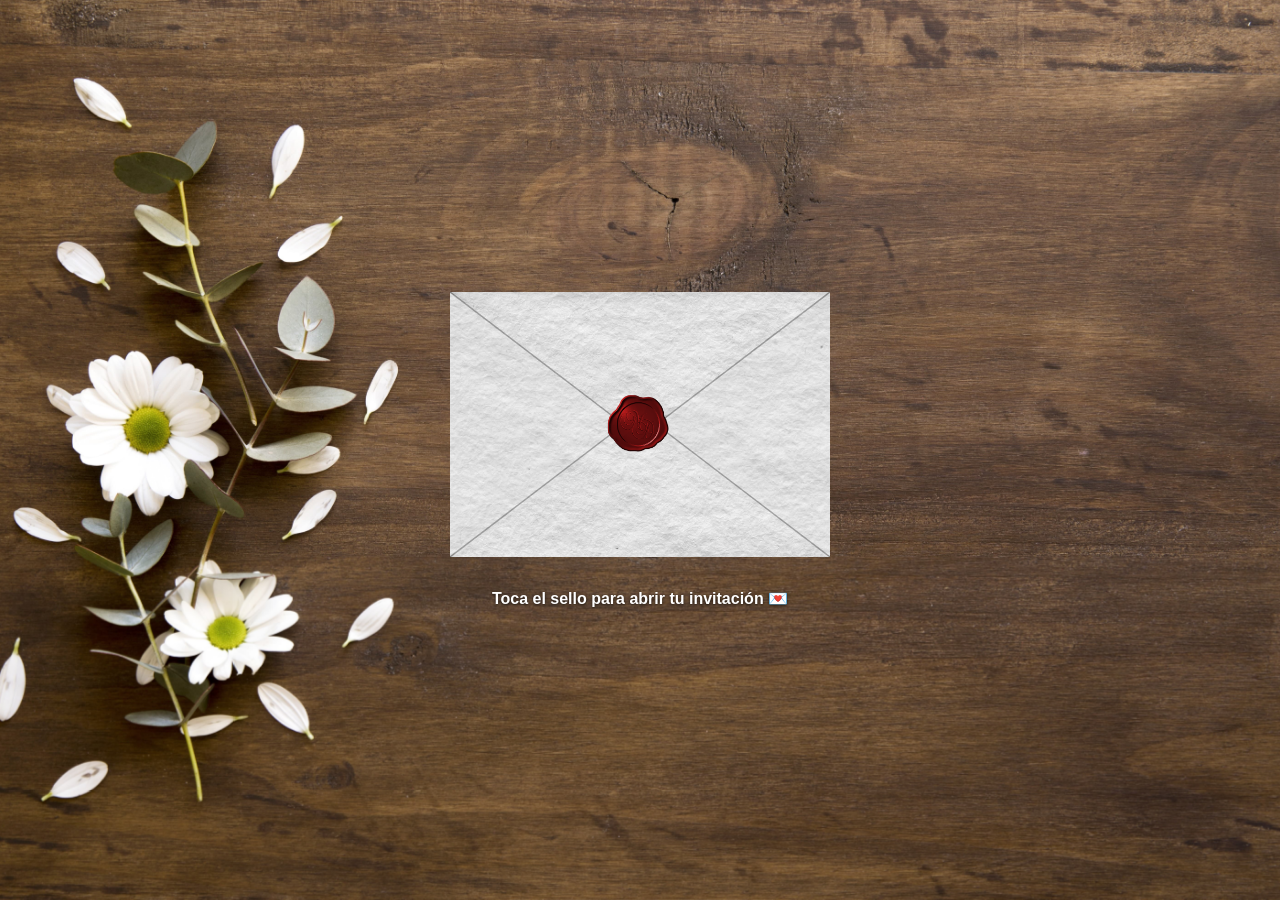
<file: index.html>
<!DOCTYPE html>
<html lang="es">
<head>
  <meta charset="UTF-8" />
  <meta name="viewport" content="width=device-width, initial-scale=1.0, viewport-fit=cover" />
  <title>Boda de Andrés & María del Carmen</title>
  <!-- Añadir Font Awesome -->
  <link rel="stylesheet" href="https://cdnjs.cloudflare.com/ajax/libs/font-awesome/6.4.0/css/all.min.css">
  <!-- Añadir Google Fonts - Dancing Script -->
  <link href="https://fonts.googleapis.com/css2?family=Dancing+Script:wght@400;500;600;700&display=swap" rel="stylesheet">
  <!-- Enlazar archivo CSS -->
  <link rel="stylesheet" href="styles.css">
  <link rel="stylesheet" href="media.css">

  <!-- Optimizaciones para mejorar carga -->
  <link rel="preconnect" href="https://fonts.googleapis.com">
  <link rel="preconnect" href="https://cdnjs.cloudflare.com">
  <link rel="preconnect" href="https://maps.google.com">

  <!-- Precargar recursos críticos -->
  <link rel="preload" as="image" href="media/btn1.png" type="image/png">
  <link rel="preload" as="image" href="media/btn2.png" type="image/png">
  <link rel="preload" as="image" href="media/btn3.png" type="image/png">
  <link rel="preload" as="image" href="media/btn4.png" type="image/png">

  <link rel="preload" as="image" href="media/title.png" type="image/png">

  <!-- Polifill opcional para navegadores antiguos -->
  <script>
    if (!window.Promise || !window.fetch) {
      document.write('<script src="https://cdnjs.cloudflare.com/ajax/libs/es6-promise/4.2.8/es6-promise.auto.min.js"><\/script>');
      document.write('<script src="https://cdnjs.cloudflare.com/ajax/libs/fetch/3.0.0/fetch.min.js"><\/script>');
    }
  </script>

  <!-- Fallback sin JavaScript -->
  <noscript>
    <style>
      .loading-screen { display: none !important; }
      .envelope-screen { display: block !important; opacity: 1 !important; }
      .no-js-message { 
        display: block; 
        padding: 20px; 
        text-align: center; 
        color: #fff; 
        background: rgba(0,0,0,0.8);
      }
    </style>
  </noscript>
</head>
<body>

  <!-- Pantalla de carga -->
  <div class="loading-screen" id="loadingScreen">
    <div class="spinner"></div>
    <div class="loading-text">Cargando invitación...</div>
  </div>

  <!-- 💌 SOBRE ANIMADO -->
  <div class="envelope-screen" id="envelopeScreen">
    <div class="envelope" id="envelope">
      <div class="envelope-inner"></div>
  
      <img src="media/invitacion.jpg" alt="Invitación" class="invitation-image" id="invitationImage">

      <div class="flap flap-bottom"></div>
      <div class="flap flap-left"></div>
      <div class="flap flap-right"></div>
      
      <!-- Solapa superior con dos caras -->
      <div class="flap-top">
        <div class="flap-top-face flap-top-front"></div>
        <div class="flap-top-face flap-top-back"></div>
      </div>
      
      <!-- Bordes en ORDEN CORRECTO -->
      <div class="border border-left"></div>
      <div class="border border-right"></div>
      <div class="border border-bottom"></div>
      <div class="border border-top"></div>
      
      <!-- MÁSCARA DENTRO del sobre para posicionamiento relativo -->
      <div class="envelope-mask"></div>
      
      <div class="seal" id="seal"></div>
    </div>
    
    <div class="open-text">Toca el sello para abrir tu invitación 💌</div>
  </div>

  <!-- 💍 CONTENIDO PRINCIPAL -->
  <div class="main-content" id="mainContent">
    <!-- Botón de mute/desmute -->
    <button class="mute-button" id="muteButton">
      <i class="fas fa-volume-up"></i>
    </button>
    
    <!-- Botón de ojo para mostrar/ocultar elementos -->
    <button class="eye-button" id="eyeButton">
      <i class="fas fa-eye"></i>
    </button>

    <header>
      <div class="video-background" id="videoBackground">
        <video id="videoFondo" autoplay muted loop playsinline>
          <source src="media/video.mp4" type="video/mp4" />
        </video>
        <div class="overlay" id="overlay"></div>
      </div>

      <div class="header-content" id="headerContent">
        <!-- Título principal -->
        <img src="media/title.png" alt="Boda de Andrés & María del Carmen" class="title-image" id="titleImage">
        
        <div class="date-subtitle-container" id="dateSubtitleContainer">
          <div class="wedding-date" id="weddingDate">5 de diciembre de 2026</div>
          <div class="wedding-subtitle" id="weddingSubtitle">¡Nos casamos!</div>
        </div>
        
        <!-- BOTONES -->
        <div class="buttons-container" id="buttonsContainer">
          <div class="buttons-grid">
            <button class="menu-button main-menu-button" id="dondeBtn">
              <img src="media/btn1.png" alt="Dónde" class="button-icon">
            </button>
            <button class="menu-button main-menu-button" id="itinerarioBtn">
              <img src="media/btn2.png" alt="Horario" class="button-icon">
            </button>
            <button class="menu-button main-menu-button" id="asistenciaBtn">
              <img src="media/btn3.png" alt="Asistencia" class="button-icon">
            </button>
            <button class="menu-button main-menu-button" id="infoBtn">
              <img src="media/btn4.png" alt="+ Info" class="button-icon">
            </button>
          </div>
        </div>
      </div>
    </header>

    <!-- MENÚS SUPERPUESTOS -->
    <!-- Menú Dónde -->
    <div class="menu-overlay" id="dondeMenu">
      <div class="menu-content">
        <button class="close-button" id="closeDonde">×</button>
        
        <!-- Ceremonia -->
        <div class="location-section">
          <div class="location-title">Ceremonia</div>
          <div class="location-name">PARROQUIA NUESTRA SEÑORA DEL ROSARIO</div>
          <div class="location-address">
            C. Fernando Giner, 1<br>
            30140 Santomera
          </div>
          <button class="maps-button" onclick="window.open('https://maps.app.goo.gl/NNgbzR7hWidYrpnw9', '_blank')">
            <i class="fas fa-map-marker-alt"></i>
            Ver en Maps
          </button>
          <img src="media/iglesia.jpg" alt="Parroquia Nuestra Señora del Rosario" class="location-image">
        </div>

        <!-- Banquete -->
        <div class="location-section">
          <div class="location-title">Banquete</div>
          <div class="location-name">EL CASÓN DE LA VEGA</div>
          <div class="location-address">
            RM-414, km. 2, 8<br>
            30140 Santomera
          </div>
          <button class="maps-button" onclick="window.open('https://maps.google.com/?q=El+Cason+de+la+Vega+Santomera', '_blank')">
            <i class="fas fa-map-marker-alt"></i>
            Ver en Maps
          </button>
          <img src="media/cason.jpg" alt="El Casón de la Vega" class="location-image">
        </div>
      </div>
    </div>

    <!-- Menú Itinerario -->
    <div class="menu-overlay" id="itinerarioMenu">
      <div class="menu-content">
        <button class="close-button" id="closeItinerario">×</button>
        <div class="location-title">Horario</div>
        
        <div class="timeline">
          <div class="timeline-item">
            <div class="timeline-icon">
              <img src="media/wring.png" alt="Ceremonia">
            </div>
            <div class="timeline-content">
              <div class="timeline-time">12.30h</div>
              <div class="timeline-event">Ceremonia</div>
            </div>
          </div>
          
          <div class="timeline-item">
            <div class="timeline-icon">
              <img src="media/wcocktail.png" alt="Cocktail">
            </div>
            <div class="timeline-content">
              <div class="timeline-time">14.00h</div>
              <div class="timeline-event">Cocktail</div>
            </div>
          </div>
          
          <div class="timeline-item">
            <div class="timeline-icon">
              <img src="media/wdinner.png" alt="Banquete">
            </div>
            <div class="timeline-content">
              <div class="timeline-time">15.00h</div>
              <div class="timeline-event">Banquete</div>
            </div>
          </div>
          
          <div class="timeline-item">
            <div class="timeline-icon">
              <img src="media/wparty.png" alt="Fiesta">
            </div>
            <div class="timeline-content">
              <div class="timeline-time">18.00h</div>
              <div class="timeline-event">Fiesta</div>
            </div>
          </div>
        </div>
      </div>
    </div>

    <!-- Menú Asistencia -->
    <div class="menu-overlay" id="asistenciaMenu">
      <div class="menu-content">
        <button class="close-button" id="closeAsistencia">×</button>
        <div class="location-title">Confirmar asistencia</div>
        <p>Por favor, confirma tu asistencia antes del <strong>5 de noviembre de 2026</strong>.</p>
        
        <!-- Formulario Netlify oculto para el envío -->
        <form name="rsvp" method="POST" data-netlify="true" netlify-honeypot="bot-field" class="hidden-field" id="netlifyForm">
          <input type="hidden" name="form-name" value="rsvp" />
          <p class="hidden-field">
            <label>No rellenes esto: <input name="bot-field" /></label>
          </p>
          <input type="hidden" name="comensales_data" id="comensalesData" />
          <input type="hidden" name="asistencia_opcion" id="asistenciaOpcion" value="si" />
          <input type="hidden" name="nombre_no_asistente" id="nombreNoAsistente" />
        </form>
        
        <!-- Opción de asistencia -->
        <div class="asistencia-option">
          <div class="asistencia-question">¿Asistirás?</div>
          <div class="radio-asistencia-group">
            <label class="radio-option">
              <input type="radio" name="asistencia_radio" value="si" checked>
              <span class="radio-label">Sí</span>
            </label>
            <label class="radio-option">
              <input type="radio" name="asistencia_radio" value="no">
              <span class="radio-label">No</span>
            </label>
          </div>
          <div class="no-asistencia-text" id="noAsistenciaText" style="display: none;">
            Aunque no puedas asistir, nos ayuda mucho a organizarnos si al menos introduces el nombre de la persona que recibió la invitación.
          </div>
        </div>
        
        <div class="asistencia-form">
          <!-- Campo si NO asiste -->
          <div class="form-group" id="nombreNoAsistenteGrupo" style="display: none;">
            <label for="nombreNoAsistenteInput">Tu nombre y apellidos:</label>
            <input type="text" id="nombreNoAsistenteInput" placeholder="Ej: Juan Pérez García">
          </div>

          <!-- PRIMERO: Selector de número de comensales (situado encima) -->
          <div class="form-group" id="acompanantesGrupo">
            <label for="numAcompanantes">¿Cuántas personas asistirán en total (incluyéndote)?</label>
            <div class="acompanantes-input-group">
              <button type="button" class="acompanantes-btn" id="decrementBtn">-</button>
              <input type="number" id="numAcompanantes" min="1" value="1" readonly>
              <button type="button" class="acompanantes-btn" id="incrementBtn">+</button>
            </div>
          </div>

          <!-- SEGUNDO: Lista interactiva y dinámica de comensales -->
          <div class="asistencia-fields" id="asistenciaFields">
            <div id="comensalesFormContainer"></div>
          </div>
        </div>
        
        <button type="button" class="submit-button" id="enviarAsistencia">Confirmar asistencia</button>
        
        <div class="confirmation-message" id="mensajeConfirmacion">
          ¡Gracias! Tu respuesta ha sido enviada correctamente.
        </div>
      </div>
    </div>

    <!-- Menú + Info -->
    <div class="menu-overlay" id="infoMenu">
      <div class="menu-content">
        <button class="close-button" id="closeInfo">×</button>
        <div class="location-title">Información adicional</div>
        
        <div class="info-timeline">
          <div class="info-item">
            <div class="info-icon">
              <img src="media/wdress.png" alt="Vestimenta">
            </div>
            <div class="info-content">
              <div class="info-title">Dresscode</div>
              <div class="info-text">
                Solo necesitamos que os pongáis guapos y vengáis con ganas de disfrutar al máximo.
              </div>
            </div>
          </div>
        </div>
      </div>
    </div>
  </div>

  <!-- Enlazar archivo JavaScript -->
  <script src="script.js"></script>
</body>
</html>
</file>
<file: styles.css>
body {
  font-family: "Poppins", sans-serif;
  margin: 0;
  padding: 0;
  overflow: hidden;
  background: #f5efe5 !important;
}

.envelope-screen {
  position: fixed;
  top: 0; left: 0;
  width: 100%; 
  height: 100vh;
  height: 100dvh;
  display: flex;
  align-items: center;
  justify-content: center;
  flex-direction: column;
  z-index: 10;
  transition: opacity 1s ease;
  overflow: hidden;
  background-position: center !important;
  background-size: cover !important;
  background-repeat: no-repeat !important;
  opacity: 0;
  transition: opacity 0.5s ease;
}

.envelope-screen.loaded {
  opacity: 1;
}

.loading-screen {
  position: fixed;
  top: 0;
  left: 0;
  width: 100%;
  height: 100vh;
  height: 100dvh;
  background: #f5efe5;
  display: flex;
  align-items: center;
  justify-content: center;
  flex-direction: column;
  z-index: 20;
  transition: opacity 0.5s ease;
}

.loading-screen.hidden {
  opacity: 0;
  pointer-events: none;
}

.loading-text {
  color: #6B4423;
  font-size: 1.2rem;
  margin-top: 1rem;
  animation: pulse 2s infinite;
}

.spinner {
  width: 50px;
  height: 50px;
  border: 4px solid rgba(107, 68, 35, 0.3);
  border-top: 4px solid #6B4423;
  border-radius: 50%;
  animation: spin 1s linear infinite;
}

@keyframes spin {
  0% { transform: rotate(0deg); }
  100% { transform: rotate(360deg); }
}

.envelope {
  position: relative;
  width: 520px;
  height: 360px;
  cursor: pointer;
  opacity: 0;
  transition: opacity 0.5s ease 0.3s;
}

.envelope-screen.loaded .envelope {
  opacity: 1;
}

.envelope-mask {
  position: fixed;
  bottom: 0;
  left: 0;
  width: 100%;
  height: 100vh;
  height: 100dvh;
  z-index: 1000 !important;
  pointer-events: none;
  background-position: center !important;
  background-size: cover !important;
  background-repeat: no-repeat !important;
}

.envelope-inner {
  position: absolute;
  width: 100%;
  height: 100%;
  background: url('media/papel-textura-interior.jpg') center/cover no-repeat;
  box-shadow: inset 0 0 20px rgba(0,0,0,0.15);
  z-index: 1;
}

.flap {
  position: absolute;
  background: url('media/papel-textura-exterior.jpg') center/cover no-repeat;
  z-index: 2;
}

.flap-bottom {
  bottom: 0;
  left: 0;
  width: 100%;
  height: 55%;
  clip-path: polygon(0 100%, 50% 0, 100% 100%);
  box-shadow: 0 -6px 12px rgba(0,0,0,0.25);
  z-index: 5;
}

.flap-left {
  top: 0;
  left: 0;
  width: 50%;
  height: 100%;
  clip-path: polygon(0 0, 0 100%, 100% 50%);
  box-shadow: 4px 0 10px rgba(0,0,0,0.15);
  z-index: 5;
}

.flap-right {
  top: 0;
  right: 0;
  width: 50%;
  height: 100%;
  clip-path: polygon(0 50%, 100% 0, 100% 100%);
  box-shadow: -4px 0 10px rgba(0,0,0,0.15);
  z-index: 5;
}

.flap-top {
  position: absolute;
  top: 0;
  left: 0;
  width: 100%;
  height: 55%;
  transform-style: preserve-3d;
  transform-origin: top;
  transition: all 3s cubic-bezier(0.4, 0, 0.2, 1);
  transform: rotateX(0deg);
  z-index: 10;
}

.flap-top-face {
  position: absolute;
  top: 0;
  left: 0;
  width: 100%;
  height: 100%;
  backface-visibility: hidden;
  clip-path: polygon(0 0, 50% 100%, 100% 0);
}

.flap-top-front {
  background: url('media/papel-textura-exterior.jpg') center/cover no-repeat;
  box-shadow: inset 0 -10px 25px rgba(0,0,0,0.25);
}

.flap-top-back {
  background: url('media/papel-textura-interior.jpg') center/cover no-repeat;
  transform: rotateX(180deg) rotate(180deg);
}

.envelope.open .flap-top {
  transform: rotateX(-180deg);
  z-index: 1;
}

.border {
  position: absolute;
  pointer-events: none;
}

.border-bottom {
  bottom: 0;
  left: 0;
  width: 100%;
  height: 55%;
  background: url("data:image/svg+xml,%3Csvg width='520' height='198' xmlns='http://www.w3.org/2000/svg'%3E%3Cpath d='M0,198 L260,0 L520,198' fill='none' stroke='rgba(0,0,0,0.3)' stroke-width='2'/%3E%3C/svg%3E") center/contain no-repeat;
  z-index: 7;
}

.border-top {
  top: 0;
  left: 0;
  width: 100%;
  height: 55%;
  background: url("data:image/svg+xml,%3Csvg width='520' height='198' xmlns='http://www.w3.org/2000/svg'%3E%3Cpath d='M0,0 L260,198 L520,0' fill='none' stroke='rgba(0,0,0,0.3)' stroke-width='2'/%3E%3C/svg%3E") center/contain no-repeat;
  z-index: 15;
  transform-origin: top;
  transition: all 3s cubic-bezier(0.4, 0, 0.2, 1);
  transform: rotateX(0deg);
}

.envelope.open .border-top {
  transform: rotateX(-180deg);
  z-index: 2;
}

.seal {
  position: absolute;
  top: 50%;
  left: 50%;
  transform: translate(-50%, -50%);
  width: 120px;
  height: 120px;
  background: url('media/sello.png') center/contain no-repeat;
  border-radius: 50%;
  cursor: pointer;
  z-index: 20;
  transition: transform 1s ease, opacity 1.2s ease;
}

.seal.broken {
  transform: translate(-50%, -50%) scale(1.4) rotate(25deg);
  opacity: 0;
}

/* Estilo para la imagen de invitación - MEJORADO */
.invitation-image {
  position: absolute;
  top: 100%;
  left: 50%;
  transform: translateX(-50%);
  width: 70%;
  max-width: 350px;
  z-index: 3;
  transition: top 2.5s cubic-bezier(0.2, 0.7, 0.3, 1) 1.5s;
  border-radius: 4px;
  box-shadow: 0 5px 15px rgba(0, 0, 0, 0.2);
  opacity: 0; /* Siempre oculta inicialmente */
  visibility: visible; /* Pero visible para el DOM */
}

/* Solo cuando el sobre se abre, mostrar la invitación */
.envelope.open .invitation-image {
  top: -25%;
  opacity: 1; /* ¡Ahora sí se muestra completamente! */
}

.open-text {
  margin-top: 2rem;
  color: #fff;
  font-weight: 600;
  animation: pulse 2s infinite;
  position: relative;
  z-index: 2000 !important;
  text-shadow: 0 1px 3px rgba(0,0,0,0.7);
  opacity: 0;
  transition: opacity 0.5s ease 0.6s;
}

.envelope-screen.loaded .open-text {
  opacity: 1;
}

@keyframes pulse {
  0%, 100% { opacity: 1; }
  50% { opacity: 0.6; }
}

.main-content {
  opacity: 0;
  pointer-events: none;
  transition: opacity 2s ease;
  height: 100vh;
  height: 100dvh;
  overflow: hidden;
}

.main-content.visible {
  opacity: 1;
  pointer-events: auto;
}

header {
  position: relative;
  height: 100vh;
  height: 100dvh;
  color: #fff;
  display: flex;
  align-items: center;
  justify-content: center;
  text-align: center;
  overflow: hidden;
}

.video-background video {
  position: absolute;
  top: 0;
  left: 0;
  width: 100%;
  height: 100%;
  object-fit: cover;
  filter: blur(1px);
  transition: filter 0.5s ease;
}

.video-background.video-clear video {
  filter: blur(0px);
}

.overlay {
  position: absolute;
  top: 0;
  left: 0;
  width: 100%;
  height: 100%;
  background: rgba(160, 120, 70, 0.3); /* Ocre/color tierra */
  transition: opacity 0.5s ease;
}

.overlay.hidden {
  opacity: 0;
}

/* Botón de mute/desmute CON ICONOS FONT AWESOME */
.mute-button {
  position: fixed;
  top: 20px;
  right: 20px;
  width: 50px;
  height: 50px;
  background: none;
  border: none;
  cursor: pointer;
  z-index: 50;
  display: flex;
  align-items: center;
  justify-content: center;
  font-size: 1.5rem;
  color: rgba(255, 255, 255, 0.9);
  text-shadow: 0 2px 8px rgba(0, 0, 0, 0.7);
  transition: all 0.3s ease;
  opacity: 0;
  pointer-events: none;
  filter: drop-shadow(0 2px 4px rgba(0, 0, 0, 0.5));
}

.mute-button.visible {
  opacity: 1;
  pointer-events: auto;
}

.mute-button:hover {
  color: rgba(255, 255, 255, 1);
  transform: scale(1.1);
  filter: drop-shadow(0 3px 6px rgba(0, 0, 0, 0.7));
}

/* NUEVO: Botón de ojo para mostrar/ocultar elementos CON ICONOS FONT AWESOME */
.eye-button {
  position: fixed;
  top: 20px;
  left: 20px;
  width: 50px;
  height: 50px;
  background: none;
  border: none;
  cursor: pointer;
  z-index: 50;
  display: flex;
  align-items: center;
  justify-content: center;
  font-size: 1.5rem;
  color: rgba(255, 255, 255, 0.9);
  text-shadow: 0 2px 8px rgba(0, 0, 0, 0.7);
  transition: all 0.3s ease;
  opacity: 0;
  pointer-events: none;
  filter: drop-shadow(0 2px 4px rgba(0, 0, 0, 0.5));
}

.eye-button.visible {
  opacity: 1;
  pointer-events: auto;
}

.eye-button:hover {
  color: rgba(255, 255, 255, 1);
  transform: scale(1.1);
  filter: drop-shadow(0 3px 6px rgba(0, 0, 0, 0.7));
}

.header-content {
  position: relative;
  z-index: 2;
  max-width: 700px;
  padding: 2rem;
  height: 100%;
  display: flex;
  flex-direction: column;
  justify-content: flex-start; /* CAMBIADO de 'center' a 'flex-start' */
  align-items: center;
  transition: opacity 0.5s ease;
}

.header-content.hidden {
  opacity: 0;
  pointer-events: none;
}

/* ESTILOS MEJORADOS PARA EL TÍTULO Y FECHA */
.title-image {
  max-width: min(70%, 450px);
  height: auto;
  margin-top: 4vh; /* Reducido para pantallas pequeñas */
  filter: drop-shadow(0 4px 8px rgba(0, 0, 0, 0.3));
  transition: opacity 0.5s ease;
  width: auto;
  object-fit: contain; /* Añadido para mejor manejo de la imagen */
}

/* CONTENEDOR PARA FECHA Y SUBTÍTULO - MEJORADO */
.date-subtitle-container {
  display: flex;
  flex-direction: column;
  align-items: center;
  margin-bottom: 3rem;
  transition: all 0.8s cubic-bezier(0.4, 0, 0.2, 1);
  position: absolute;
  top: 33% !important; /* Ajustado para pantallas pequeñas */
  left: 50%;
  transform: translate(-50%, -50%);
  width: 100%;
}

/* NUEVO: Estado cuando la interfaz está oculta */
.date-subtitle-container.hidden-interface {
  top: 70% !important; /* Ajustado para pantallas pequeñas */
  transform: translate(-50%, -50%);
}

/* FECHA - ESCALADO MEJORADO */
.wedding-date {
  font-family: 'Dancing Script', cursive;
  font-size: clamp(2rem, 4.5vw, 2.8rem); /* Ajustado para pantallas pequeñas */
  font-weight: 600;
  letter-spacing: 0.5px; /* Reducido para pantallas pequeñas */
  margin-bottom: 0.3rem;
  color: #4A2B15;
  text-shadow: 0 2px 6px rgba(107, 68, 35, 0.4);
  animation: fadeInUp 1s ease 0.5s both;
  transition: all 0.8s cubic-bezier(0.4, 0, 0.2, 1);
  line-height: 1.2; /* Añadido para mejor espaciado */
  text-align: center;
  padding: 0 10px; /* Añadido para márgenes internos */
}

/* "¡NOS CASAMOS!" - ESCALADO MEJORADO */
.wedding-subtitle {
  font-family: 'Dancing Script', cursive;
  font-size: clamp(2rem, 5.5vw, 2.8rem); /* Ajustado para pantallas pequeñas */
  font-weight: 500;
  font-style: normal;
  color: #4A2B15;
  text-shadow: 0 2px 4px rgba(0, 0, 0, 0.3);
  animation: fadeInUp 1s ease 0.7s both;
  transition: all 0.8s cubic-bezier(0.4, 0, 0.2, 1);
  line-height: 1.2; /* Añadido para mejor espaciado */
  text-align: center;
  padding: 0 10px; /* Añadido para márgenes internos */
}

@keyframes fadeInUp {
  from {
    opacity: 0;
    transform: translateY(20px);
  }
  to {
    opacity: 1;
    transform: translateY(0);
  }
}

header p {
  color: #f4faff;
  font-size: 1.1rem;
  margin-bottom: 2rem;
}

.buttons-container {
  position: absolute;
  bottom: 80px; /* Restaurado a su valor original */
  left: 50%;
  transform: translateX(-50%);
  width: 100%;
  max-width: 320px;
  opacity: 0;
  transition: opacity 1s ease;
  z-index: 5;
}

.buttons-container.visible {
  opacity: 1;
}

.buttons-container.hidden {
  opacity: 0;
  pointer-events: none;
}

.buttons-grid {
  display: grid;
  grid-template-columns: 1fr 1fr;
  grid-template-rows: 1fr 1fr;
  gap: 15px;
  aspect-ratio: 1 / 1;
}

.menu-button {
  background: rgba(255, 255, 255, 0.85);
  border: none;
  border-radius: 15px;
  padding: 15px 10px;
  font-size: 1rem;
  font-weight: 600;
  color: #6B4423;
  cursor: pointer;
  transition: all 0.3s ease;
  box-shadow: 0 4px 15px rgba(0, 0, 0, 0.2);
  backdrop-filter: blur(10px);
  display: flex;
  align-items: center;
  justify-content: center;
  text-align: center;
  min-height: 80px;
}

.menu-button:hover {
  background: rgba(255, 255, 255, 1);
  transform: translateY(-3px);
  box-shadow: 0 6px 20px rgba(0, 0, 0, 0.25);
}

.menu-overlay {
  position: fixed;
  top: 0;
  left: 0;
  width: 100%;
  height: 100%;
  background: rgba(0, 0, 0, 0.7);
  display: flex;
  align-items: center;
  justify-content: center;
  z-index: 100;
  opacity: 0;
  pointer-events: none;
  transition: opacity 0.4s ease;
}

.menu-overlay.active {
  opacity: 1;
  pointer-events: auto;
}

.menu-content {
  background: white;
  border-radius: 20px;
  padding: 30px;
  max-width: 500px;
  width: 90%;
  max-height: 80vh;
  overflow-y: auto;
  scroll-behavior: smooth;
  position: relative;
  transform: translateY(20px);
  transition: transform 0.4s ease;
  box-shadow: 0 10px 30px rgba(0, 0, 0, 0.3);
}

.menu-overlay.active .menu-content {
  transform: translateY(0);
}

.close-button {
  position: absolute;
  top: 15px;
  right: 15px;
  background: none;
  border: none;
  font-size: 1.5rem;
  cursor: pointer;
  color: #6B4423;
}

.menu-content h2 {
  color: #6B4423;
  margin-top: 0;
  margin-bottom: 20px;
  text-align: center;
}

.menu-content p {
  line-height: 1.6;
  margin-bottom: 15px;
  color: #333;
}

.menu-content iframe {
  width: 100%;
  height: 200px;
  border: none;
  border-radius: 10px;
  margin: 10px 0;
}

/* NUEVOS ESTILOS PARA EL MENÚ DE UBICACIÓN - MEJORADO */
.location-section {
  margin-bottom: 40px;
  text-align: center;
  width: 100%;
  display: flex;
  flex-direction: column;
  align-items: center;
}

.location-title {
  font-size: 3rem;
  font-weight: 700;
  color: #6B4423;
  margin-bottom: 10px;
  font-family: 'Dancing Script', cursive;
}

.location-name {
  font-size: 1.3rem;
  font-weight: 400;
  color: #333;
  margin-bottom: 5px;
  text-transform: uppercase;
}

.location-address {
  font-size: 1rem;
  color: #666;
  margin-bottom: 15px;
  line-height: 1.4;
  max-width: 300px;
}

.maps-button {
  background: #6B4423;
  color: white;
  border: none;
  border-radius: 8px;
  padding: 10px 20px;
  font-size: 1rem;
  font-weight: 600;
  cursor: pointer;
  transition: all 0.3s ease;
  display: inline-flex;
  align-items: center;
  gap: 8px;
  margin-bottom: 15px;
}

.maps-button:hover {
  background: #4A2B15;
  transform: translateY(-2px);
}

.location-image {
  width: 100%;
  max-width: 300px;
  height: auto;
  border-radius: 10px;
  box-shadow: 0 4px 12px rgba(0, 0, 0, 0.15);
}

/* NUEVO: ESTILOS PARA EL ITINERARIO CON LÍNEA CRONOLÓGICA */
.timeline {
  position: relative;
  padding: 20px 0;
  margin: 0 auto;
  max-width: 400px;
}

.timeline::before {
  content: '';
  position: absolute;
  left: 30px;
  top: 0;
  bottom: 0;
  width: 2px;
  background: linear-gradient(to bottom, #6B4423, #f5efe5);
  z-index: 1;
}

.timeline-item {
  position: relative;
  margin-bottom: 30px;
  display: flex;
  align-items: center;
  z-index: 2;
}

.timeline-item:last-child {
  margin-bottom: 0;
}

.timeline-icon {
  width: 60px;
  height: 60px;
  border-radius: 50%;
  background: white;
  display: flex;
  align-items: center;
  justify-content: center;
  box-shadow: 0 4px 12px rgba(0, 0, 0, 0.15);
  z-index: 3;
  margin-right: 20px;
  flex-shrink: 0;
}

.timeline-icon img {
  width: 40px;
  height: 40px;
  object-fit: contain;
}

.timeline-content {
  flex: 1;
  background: white;
  padding: 15px;
  border-radius: 10px;
  box-shadow: 0 4px 12px rgba(0, 0, 0, 0.1);
  border-left: 4px solid #6B4423;
}

.timeline-time {
  font-weight: 700;
  color: #6B4423;
  font-size: 1.1rem;
  margin-bottom: 5px;
}

.timeline-event {
  font-weight: 500;
  color: #333;
  font-size: 1rem;
}

/* NUEVO: ESTILOS PARA EL MENÚ + INFO */
.info-timeline {
  position: relative;
  padding: 20px 0;
  margin: 0 auto;
  max-width: 400px;
}

.info-timeline::before {
  content: '';
  position: absolute;
  left: 30px;
  top: 0;
  bottom: 0;
  width: 2px;
  background: linear-gradient(to bottom, #6B4423, #f5efe5);
  z-index: 1;
}

.info-item {
  position: relative;
  margin-bottom: 30px;
  display: flex;
  align-items: center;
  z-index: 2;
}

.info-item:last-child {
  margin-bottom: 0;
}

.info-icon {
  width: 60px;
  height: 60px;
  border-radius: 50%;
  background: white;
  display: flex;
  align-items: center;
  justify-content: center;
  box-shadow: 0 4px 12px rgba(0, 0, 0, 0.15);
  z-index: 3;
  margin-right: 20px;
  flex-shrink: 0;
}

.info-icon img {
  width: 40px;
  height: 40px;
  object-fit: contain;
}

.info-content {
  flex: 1;
  background: white;
  padding: 15px;
  border-radius: 10px;
  box-shadow: 0 4px 12px rgba(0, 0, 0, 0.1);
  border-left: 4px solid #6B4423;
}

.info-title {
  font-weight: 700;
  color: #6B4423;
  font-size: 1.1rem;
  margin-bottom: 5px;
}

.info-text {
  font-weight: 500;
  color: #333;
  font-size: 1rem;
  line-height: 1.4;
  margin-bottom: 10px;
}

.info-button-container {
  display: flex;
  justify-content: flex-start;
  margin-top: 10px;
}

/* NUEVO: ESTILOS PARA LA OPCIÓN DE ASISTENCIA */
.asistencia-option {
  margin-bottom: 20px;
  padding: 15px;
  background: #f8f9fa;
  border-radius: 10px;
  border: 1px solid #e9ecef;
}

.asistencia-question {
  font-weight: 600;
  color: #6B4423;
  margin-bottom: 10px;
  font-size: 1.1rem;
}

.option-buttons {
  display: flex;
  gap: 10px;
}

.option-button {
  flex: 1;
  padding: 10px 15px;
  border: 2px solid #6B4423;
  border-radius: 8px;
  background: white;
  color: #6B4423;
  font-weight: 600;
  cursor: pointer;
  transition: all 0.3s ease;
}

.option-button.active {
  background: #6B4423;
  color: white;
}

.option-button:hover:not(.active) {
  background: #e3f2fd;
}

.no-asistencia-text {
  margin-top: 10px;
  padding: 10px;
  background: #fff3cd;
  border: 1px solid #ffeaa7;
  border-radius: 5px;
  color: #856404;
  font-size: 0.9rem;
  line-height: 1.4;
  display: none;
}

.asistencia-fields {
  transition: all 0.3s ease;
}

.asistencia-fields.hidden {
  display: none;
}

.asistencia-form {
  margin-bottom: 20px;
}

.form-group {
  margin-bottom: 15px;
}

.form-group label {
  display: block;
  margin-bottom: 5px;
  font-weight: 600;
  color: #6B4423;
}

.form-group input[type="text"] {
  width: 100%;
  padding: 10px;
  border: 1px solid #ddd;
  border-radius: 5px;
  font-family: "Poppins", sans-serif;
  box-sizing: border-box;
}

.checkbox-group {
  display: flex;
  align-items: center;
  margin-bottom: 15px;
}

.checkbox-group input {
  margin-right: 10px;
}

.add-button {
  background: #6B4423;
  color: white;
  border: none;
  border-radius: 5px;
  padding: 10px 15px;
  cursor: pointer;
  font-family: "Poppins", sans-serif;
  font-weight: 600;
  transition: background 0.3s ease;
  width: 100%;
}

.add-button:hover {
  background: #4A2B15;
}

.comensales-list {
  margin-top: 20px;
  max-height: 300px;
  overflow-y: auto;
}

.comensal-item {
  display: flex;
  justify-content: space-between;
  align-items: center;
  padding: 10px;
  border-bottom: 1px solid #eee;
  background: #f9f9f9;
  border-radius: 5px;
  margin-bottom: 8px;
}

.comensal-info {
  flex-grow: 1;
}

.comensal-name {
  font-weight: 600;
  margin-bottom: 3px;
}

.comensal-details {
  font-size: 0.85rem;
  color: #666;
}

.delete-button {
  background: #e74c3c;
  color: white;
  border: none;
  border-radius: 50%;
  width: 30px;
  height: 30px;
  cursor: pointer;
  display: flex;
  align-items: center;
  justify-content: center;
  font-weight: bold;
  margin-left: 10px;
}

.delete-button:hover {
  background: #c0392b;
}

.empty-list {
  text-align: center;
  color: #999;
  font-style: italic;
  padding: 20px;
}

.submit-button {
  background: #27ae60;
  color: white;
  border: none;
  border-radius: 5px;
  padding: 12px 20px;
  cursor: pointer;
  font-family: "Poppins", sans-serif;
  font-weight: 600;
  transition: background 0.3s ease;
  width: 100%;
  margin-top: 20px;
}

.submit-button:hover {
  background: #219653;
}

.submit-button:disabled {
  background: #95a5a6;
  cursor: not-allowed;
}

.confirmation-message {
  background: #d4edda;
  color: #155724;
  padding: 15px;
  border-radius: 5px;
  margin-top: 20px;
  text-align: center;
  display: none;
}

.asistencia-form {
  margin-bottom: 20px;
}

.form-group {
  margin-bottom: 15px;
}

.form-group label {
  display: block;
  margin-bottom: 5px;
  font-weight: 600;
  color: #6B4423;
}

.form-group input[type="text"] {
  width: 100%;
  padding: 10px;
  border: 1px solid #ddd;
  border-radius: 5px;
  font-family: "Poppins", sans-serif;
  box-sizing: border-box;
}

.checkbox-group {
  display: flex;
  align-items: center;
  margin-bottom: 15px;
}

.checkbox-group input {
  margin-right: 10px;
}

.add-button {
  background: #6B4423;
  color: white;
  border: none;
  border-radius: 5px;
  padding: 10px 15px;
  cursor: pointer;
  font-family: "Poppins", sans-serif;
  font-weight: 600;
  transition: background 0.3s ease;
  width: 100%;
}

.add-button:hover {
  background: #4A2B15;
}

.comensales-list {
  margin-top: 20px;
  max-height: 300px;
  overflow-y: auto;
}

.comensal-item {
  display: flex;
  justify-content: space-between;
  align-items: center;
  padding: 10px;
  border-bottom: 1px solid #eee;
  background: #f9f9f9;
  border-radius: 5px;
  margin-bottom: 8px;
}

.comensal-info {
  flex-grow: 1;
}

.comensal-name {
  font-weight: 600;
  margin-bottom: 3px;
}

.comensal-details {
  font-size: 0.85rem;
  color: #666;
}

.delete-button {
  background: #e74c3c;
  color: white;
  border: none;
  border-radius: 50%;
  width: 30px;
  height: 30px;
  cursor: pointer;
  display: flex;
  align-items: center;
  justify-content: center;
  font-weight: bold;
  margin-left: 10px;
}

.delete-button:hover {
  background: #c0392b;
}

.empty-list {
  text-align: center;
  color: #999;
  font-style: italic;
  padding: 20px;
}

.submit-button {
  background: #27ae60;
  color: white;
  border: none;
  border-radius: 5px;
  padding: 12px 20px;
  cursor: pointer;
  font-family: "Poppins", sans-serif;
  font-weight: 600;
  transition: background 0.3s ease;
  width: 100%;
  margin-top: 20px;
}

.submit-button:hover {
  background: #219653;
}

.submit-button:disabled {
  background: #95a5a6;
  cursor: not-allowed;
}

.hidden-field {
  display: none;
}

/* ========== ESTILOS PARA LOS 4 BOTONES PRINCIPALES CON IMAGEN ========== */

/* Mantener los estilos originales para otros botones */
.menu-button {
  background: rgba(255, 255, 255, 0.85);
  border: none;
  border-radius: 15px;
  padding: 15px 10px;
  font-size: 1rem;
  font-weight: 600;
  color: #6B4423;
  cursor: pointer;
  transition: all 0.3s ease;
  box-shadow: 0 4px 15px rgba(0, 0, 0, 0.2);
  backdrop-filter: blur(10px);
  display: flex;
  align-items: center;
  justify-content: center;
  text-align: center;
  min-height: 80px;
}

/* Estilos específicos para los 4 botones principales */
.main-menu-button {
  background: none !important;
  border: none !important;
  padding: 0 !important;
  box-shadow: none !important;
  backdrop-filter: none !important;
  border-radius: 0 !important;
  position: relative;
  overflow: hidden;
  min-height: 80px;
  width: 100%;
  height: 100%;
}

/* Contenedor para la imagen del botón */
.button-icon {
  width: 100%;
  height: 100%;
  object-fit: contain;
  transition: all 0.3s ease;
  filter: drop-shadow(0 4px 8px rgba(0, 0, 0, 0.3));
  display: block;
}

/* Efecto hover para los botones principales */
.main-menu-button:hover {
  background: none !important;
  transform: translateY(-3px) scale(1.05);
}

.main-menu-button:hover .button-icon {
  transform: scale(1.05);
  filter: drop-shadow(0 6px 12px rgba(0, 0, 0, 0.4));
}

/* Asegurar que la cuadrícula mantenga proporción */
.buttons-grid {
  display: grid;
  grid-template-columns: 1fr 1fr;
  grid-template-rows: 1fr 1fr;
  gap: 15px;
  aspect-ratio: 1 / 1;
  width: 100%;
  height: 100%;
}

/* Opcional: agregar efecto de brillo al pasar el mouse */
.main-menu-button::after {
  content: '';
  position: absolute;
  top: 50%;
  left: 50%;
  transform: translate(-50%, -50%);
  width: 90%;
  height: 90%;
  border-radius: 50%;
  background: radial-gradient(circle, rgba(255,255,255,0.3) 0%, rgba(255,255,255,0) 70%);
  opacity: 0;
  transition: opacity 0.3s ease;
  pointer-events: none;
}

.main-menu-button:hover::after {
  opacity: 1;
}

/* Opcional: tooltip para mostrar qué es cada botón */
.main-menu-button {
  position: relative;
}

.main-menu-button::before {
  content: attr(id);
  position: absolute;
  bottom: -25px;
  left: 50%;
  transform: translateX(-50%);
  background: rgba(0, 0, 0, 0.8);
  color: white;
  padding: 4px 8px;
  border-radius: 4px;
  font-size: 0.8rem;
  opacity: 0;
  transition: opacity 0.3s ease;
  white-space: nowrap;
  z-index: 10;
  pointer-events: none;
}

.main-menu-button:hover::before {
  opacity: 1;
}

/* Optimizaciones para dispositivos lentos */
.low-performance * {
  animation-duration: 0.01ms !important;
  animation-iteration-count: 1 !important;
  transition-duration: 0.01ms !important;
}

.low-performance .video-background {
  opacity: 0.8;
}

.low-performance .background-image {
  filter: none;
}

/* Estados de carga */
body.loading {
  cursor: wait;
}

body.loading * {
  pointer-events: none;
}

#loadingScreen {
  transition: opacity 0.3s ease;
}

#loadingScreen.hidden {
  opacity: 0;
  pointer-events: none;
}

.envelope-screen.loaded {
  opacity: 1;
  transition: opacity 0.5s ease;
}

/* Prevenir FOUC (Flash of Unstyled Content) */
[data-loaded="false"] {
  opacity: 0;
  visibility: hidden;
}

[data-loaded="true"] {
  opacity: 1;
  visibility: visible;
  transition: opacity 0.3s ease;
}

/* Optimizar imágenes para carga progresiva */
img[loading="lazy"] {
  opacity: 0;
  transition: opacity 0.3s ease;
}

img[loading="lazy"].loaded {
  opacity: 1;
}

/* Mejorar rendimiento de desplazamiento */
* {
  backface-visibility: hidden;
  -webkit-backface-visibility: hidden;
}

/* ========== ESTILOS PARA EL CAMPO DE ACOMPAÑANTES ========== */

/* Grupo de entrada para número de acompañantes */
.acompanantes-input-group {
  display: flex;
  align-items: center;
  gap: 10px;
  margin-top: 8px;
}

.acompanantes-btn {
  width: 40px;
  height: 40px;
  border: 2px solid #6B4423;
  background: white;
  color: #6B4423;
  border-radius: 50%;
  font-size: 1.2rem;
  font-weight: bold;
  cursor: pointer;
  display: flex;
  align-items: center;
  justify-content: center;
  transition: all 0.3s ease;
}

.acompanantes-btn:hover:not(:disabled) {
  background: #6B4423;
  color: white;
}

.acompanantes-btn:disabled {
  opacity: 0.5;
  cursor: not-allowed;
  border-color: #ccc;
  color: #ccc;
}

#numAcompanantes {
  width: 80px;
  text-align: center;
  padding: 10px;
  border: 2px solid #6B4423;
  border-radius: 8px;
  font-size: 1.2rem;
  font-weight: bold;
  color: #6B4423;
  background: #f9f3e9;
}

#numAcompanantes:focus {
  outline: none;
  box-shadow: 0 0 0 3px rgba(107, 68, 35, 0.2);
}

/* Información de contador */
.acompanantes-info {
  margin-top: 10px;
  padding: 8px 12px;
  background: #f0f7ff;
  border-radius: 6px;
  border: 1px solid #d0e3ff;
  font-size: 0.9rem;
  color: #2c5282;
}

.acompanantes-info strong {
  color: #6B4423;
}

/* Alerta de acompañantes faltantes */
.acompanantes-alert {
  margin-top: 10px;
  padding: 10px 12px;
  background: #fff3cd;
  border: 1px solid #ffeaa7;
  border-radius: 6px;
  color: #856404;
  font-size: 0.9rem;
  display: none;
  animation: pulse-alert 2s infinite;
}

@keyframes pulse-alert {
  0%, 100% { opacity: 1; }
  50% { opacity: 0.7; }
}

/* Estilo para el botón de enviar cuando faltan comensales */
.submit-button.incomplete {
  background: #95a5a6;
  cursor: not-allowed;
  position: relative;
}

.submit-button.incomplete::after {
  content: " (Faltan comensales)";
  font-size: 0.8rem;
  opacity: 0.8;
}

/* Clase para ocultar elementos */
.hidden {
  display: none !important;
}

/* Asegurar que el campo de acompañantes esté oculto por defecto cuando no se asiste */
#acompanantesGrupo.hidden {
  display: none !important;
}

/* Estilos para la imagen de invitación - MEJORADO */
.invitation-image {
  position: absolute;
  top: 100%;
  left: 50%;
  transform: translateX(-50%);
  width: 70%;
  max-width: 350px;
  z-index: 3;
  transition: top 2.5s cubic-bezier(0.2, 0.7, 0.3, 1) 1.5s, opacity 0.3s ease;
  border-radius: 4px;
  box-shadow: 0 5px 15px rgba(0, 0, 0, 0.2);
  opacity: 0; /* SIEMPRE oculta inicialmente */
  visibility: visible; /* Pero visible para el DOM */
}

/* Cuando el sobre está cargado, solo mostrar la silueta */
.envelope-screen.loaded .invitation-image {
  opacity: 0.3; /* Muy sutil, solo para dar referencia */
  filter: brightness(0.8);
}

/* Solo mostrar completamente cuando el sobre se abre */
.envelope.open .invitation-image {
  top: -25%;
  opacity: 1; /* ¡Ahora sí se muestra completamente! */
  filter: brightness(1);
}

/* Estilos para el grupo de Radio Buttons */
.radio-asistencia-group {
  display: flex;
  gap: 15px;
  margin-top: 10px;
}

.radio-option {
  display: flex;
  align-items: center;
  gap: 8px;
  background: #ffffff;
  border: 2px solid #6B4423;
  border-radius: 8px;
  padding: 10px 16px;
  cursor: pointer;
  transition: all 0.3s ease;
  flex: 1;
  font-weight: 500;
  color: #333;
}

.radio-option:hover {
  background: #f9f3e9;
}

.radio-option input[type="radio"] {
  accent-color: #6B4423; /* Aplica el color del tema al botón de opción en navegadores modernos */
  width: 18px;
  height: 18px;
  cursor: pointer;
}

.radio-label {
  font-size: 1rem;
  color: #6B4423;
  font-weight: 600;
}
</file>
<file: media.css>
/* 2. TABLETS Y MÓVILES EN HORIZONTAL */
@media (max-width: 1024px) and (orientation: landscape) {
  .title-image {
    max-width: min(60%, 350px);
    margin-top: 8vh;
  }
  
  .wedding-date {
    font-size: clamp(1.8rem, 2.5vw, 2.5rem);
  }
  
  .wedding-subtitle {
    font-size: clamp(2rem, 3vw, 2.8rem);
  }
  
  .location-section {
    margin-bottom: 40px;
  }
  
  .location-title {
    font-size: 2.8rem;
  }
  
  .location-name {
    font-size: 1.3rem;
  }
  
  .location-address {
    font-size: 1rem;
  }
}

/* 3. TABLETS EN VERTICAL Y MÓVILES GRANDES */
@media (max-width: 1024px) and (orientation: portrait) {
  .title-image {
    max-width: min(85%, 430px);
    margin-top: 10vh;
  }

  .wedding-date {
    font-size: clamp(2.2rem, 4vw, 3rem);
  }
  
  .wedding-subtitle {
    font-size: clamp(2.4rem, 4.5vw, 3.2rem);
  }
  
  .buttons-container {
    max-width: 350px;
    bottom: 80px;
  }
  
  .menu-button {
    min-height: 85px;
    font-size: 1.1rem;
  }
}

/* 4. MÓVILES ESTÁNDAR (768px o menos) */
@media (max-width: 768px) {
  /* Estilos generales para móviles */
  header h1 { font-size: 2.1rem; }
  header .fecha { font-size: 1.1rem; }
  
  /* Sobre */
  .envelope { 
    width: 260px; 
    height: 180px; 
  }

  .title-image {
    max-width: min(80%, 380px);
    margin-top: 10vh;
  }
  
  .envelope.open .invitation-image {
    top: -40%;
  }
  
  .border-bottom {
    background: url("data:image/svg+xml,%3Csvg width='260' height='99' xmlns='http://www.w3.org/2000/svg'%3E%3Cpath d='M0,99 L130,0 L260,99' fill='none' stroke='rgba(0,0,0,0.3)' stroke-width='1.5'/%3E%3C/svg%3E") center/contain no-repeat;
  }
  
  .border-top {
    background: url("data:image/svg+xml,%3Csvg width='260' height='99' xmlns='http://www.w3.org/2000/svg'%3E%3Cpath d='M0,0 L130,99 L260,0' fill='none' stroke='rgba(0,0,0,0.3)' stroke-width='1.5'/%3E%3C/svg%3E") center/contain no-repeat;
  }
  
  .invitation-image {
    width: 80%;
    max-width: 200px;
  }
  
  /* Botones */
  .buttons-container {
    max-width: 280px;
    bottom: 60px;
  }
  
  .buttons-grid {
    gap: 12px;
  }
  
  .menu-button {
    min-height: 70px;
    font-size: 0.95rem;
    padding: 12px 8px;
  }

  /* Botones de control */
  .mute-button, .eye-button {
    top: 15px;
    width: 45px;
    height: 45px;
    font-size: 1.3rem;
  }

  .mute-button { right: 15px; }
  .eye-button { left: 15px; }

  /* TEXTO MEJORADO PARA PANTALLAS ALTAS (768x1500) */
  .wedding-date {
    font-size: clamp(2rem, min(4.5vw, 3vh), 2.8rem);
  }
  
  .wedding-subtitle {
    font-size: clamp(2.2rem, min(5vw, 3.5vh), 3rem);
  }

  /* Menús */
  .location-title {
    font-size: 2.5rem;
  }
  
  .location-name {
    font-size: 1.2rem;
  }
  
  .location-address {
    font-size: 0.9rem;
  }

  /* Timeline */
  .timeline, .info-timeline {
    max-width: 100%;
  }
  
  .timeline::before, .info-timeline::before {
    left: 25px;
  }
  
  .timeline-icon, .info-icon {
    width: 50px;
    height: 50px;
    margin-right: 15px;
  }
  
  .timeline-icon img, .info-icon img {
    width: 30px;
    height: 30px;
  }
  
  .timeline-content, .info-content {
    padding: 12px;
  }

  /* Asistencia */
  .option-buttons {
    flex-direction: column;
  }
  
  .option-button {
    padding: 12px;
  }
}

/* 4. MÓVILES ESTÁNDAR (768px o menos) */
@media (max-width: 480px) {
  /* Estilos generales para móviles */
  header h1 { font-size: 2.1rem; }
  header .fecha { font-size: 1.1rem; }
  
  /* Sobre */
  .envelope { 
    width: 260px; 
    height: 180px; 
  }

  .title-image {
    max-width: min(75%, 370px);
    margin-top: 9vh;
  }
  
  .envelope.open .invitation-image {
    top: -40%;
  }
  
  .border-bottom {
    background: url("data:image/svg+xml,%3Csvg width='260' height='99' xmlns='http://www.w3.org/2000/svg'%3E%3Cpath d='M0,99 L130,0 L260,99' fill='none' stroke='rgba(0,0,0,0.3)' stroke-width='1.5'/%3E%3C/svg%3E") center/contain no-repeat;
  }
  
  .border-top {
    background: url("data:image/svg+xml,%3Csvg width='260' height='99' xmlns='http://www.w3.org/2000/svg'%3E%3Cpath d='M0,0 L130,99 L260,0' fill='none' stroke='rgba(0,0,0,0.3)' stroke-width='1.5'/%3E%3C/svg%3E") center/contain no-repeat;
  }
  
  .invitation-image {
    width: 80%;
    max-width: 200px;
  }
  
  /* Botones */
  .buttons-container {
    max-width: 280px;
    bottom: 60px;
  }
  
  .buttons-grid {
    gap: 12px;
  }
  
  .menu-button {
    min-height: 70px;
    font-size: 0.95rem;
    padding: 12px 8px;
  }

  /* Botones de control */
  .mute-button, .eye-button {
    top: 15px;
    width: 45px;
    height: 45px;
    font-size: 1.3rem;
  }

  .mute-button { right: 15px; }
  .eye-button { left: 15px; }

  /* TEXTO MEJORADO PARA PANTALLAS ALTAS (768x1500) */
  .wedding-date {
    font-size: clamp(1.9rem, min(4.5vw, 3vh), 2.7rem);
  }
  
  .wedding-subtitle {
    font-size: clamp(2.1rem, min(5vw, 3.4vh), 2.9rem);
  }

  /* Menús */
  .location-title {
    font-size: 2.5rem;
  }
  
  .location-name {
    font-size: 1.2rem;
  }
  
  .location-address {
    font-size: 0.9rem;
  }

  /* Timeline */
  .timeline, .info-timeline {
    max-width: 100%;
  }
  
  .timeline::before, .info-timeline::before {
    left: 25px;
  }
  
  .timeline-icon, .info-icon {
    width: 50px;
    height: 50px;
    margin-right: 15px;
  }
  
  .timeline-icon img, .info-icon img {
    width: 30px;
    height: 30px;
  }
  
  .timeline-content, .info-content {
    padding: 12px;
  }

  /* Asistencia */
  .option-buttons {
    flex-direction: column;
  }
  
  .option-button {
    padding: 12px;
  }
}

/* 5. MÓVILES PEQUEÑOS (menos de 400px) */
@media (max-width: 400px) {
  .title-image {
    max-width: min(75%, 310px);
    margin-top: 9vh;
  }

  .wedding-date {
    font-size: clamp(1.8rem, min(4.5vw, 3vh), 2.5rem);
  }
  
  .wedding-subtitle {
    font-size: clamp(2rem, min(5vw, 3.5vh), 2.8rem);
  }
  
  .buttons-container {
    max-width: 250px;
    bottom: 50px;
  }
  
  .buttons-grid {
    gap: 10px;
  }
  
  .menu-button {
    min-height: 65px;
    font-size: 0.9rem;
    padding: 10px 6px;
  }

  .mute-button, .eye-button {
    top: 10px;
    width: 40px;
    height: 40px;
    font-size: 1.2rem;
  }

  .mute-button { right: 10px; }
  .eye-button { left: 10px; }

  .location-title {
    font-size: 2.2rem;
  }
  
  .location-name {
    font-size: 1.1rem;
  }
  
  .location-address {
    font-size: 0.85rem;
  }

  .timeline-icon, .info-icon {
    width: 45px;
    height: 45px;
    margin-right: 12px;
  }
  
  .timeline-icon img, .info-icon img {
    width: 25px;
    height: 25px;
  }
  
  .timeline-content, .info-content {
    padding: 10px;
  }
}

/* 6. PANTALLAS CON POCA ALTURA (independiente del ancho) */
@media (max-height: 700px) {
  .title-image {
    max-width: min(75%, 350px);
    margin-top: 8vh;
  }

  .buttons-container {
    bottom: 50px !important;
  }
  
  /* Para pantallas cortas, priorizamos el ancho */
  .wedding-date {
    font-size: clamp(1.8rem, 4vw, 2.5rem);
  }
  
  .wedding-subtitle {
    font-size: clamp(2rem, 4.5vw, 2.8rem);
  }
}

/* 7. PANTALLAS CON MUCHA ALTURA (como 768x1500) - MODIFICADO */
@media (min-height: 1200px) and (max-width: 900px) {
  .title-image {
    max-width: min(75%, 420px) !important; /* Cambiado de 75% */
    margin-top: 10vh !important; /* Cambiado de 15vh - más arriba */
  }

  .date-subtitle-container {
      top: 33% !important; /* Ajustado para pantallas pequeñas */
  }

  /* Para pantallas altas, usamos porcentaje de la altura */
  .wedding-date {
    font-size: clamp(2.8rem, 3.5vh, 3.5rem) !important; /* Más grande */
  }
  
  .wedding-subtitle {
    font-size: clamp(3rem, 4vh, 3.8rem) !important; /* Más grande */
  }
  
  .buttons-container {
    bottom: 110px !important; /* Más arriba */
    max-width: 340px !important; /* Más ancho */
  }
  
  .buttons-grid {
    gap: 18px !important; /* Más espacio */
  }
  
  .menu-button {
    min-height: 90px !important; /* Más alto */
    font-size: 1.1rem !important; /* Texto más grande */
    padding: 16px 12px !important;
  }
  
  /* AÑADE ESTO PARA EL SOBRE MÁS GRANDE */
  .envelope { 
    width: 320px !important; /* Más grande */
    height: 220px !important; 
  }
  
  .seal {
    width: 130px !important; /* Sello más grande */
    height: 130px !important;
  }
  
  /* Imagen de invitación más grande */
  .invitation-image {
    max-width: 230px !important;
  }
  
  .envelope.open .invitation-image {
    top: -28% !important; /* Mejor posición */
  }
}

/* 8. PANTALLAS MUY ALTAS Y ESTRECHAS - MODIFICADO */
@media (min-height: 1400px) and (max-width: 800px) {
  .title-image {
    max-width: min(75%, 450px) !important; /* Cambiado de 70% */
    margin-top: 10vh !important; /* Cambiado de 18vh - más arriba */
  }

  .date-subtitle-container {
      top: 32% !important; /* Ajustado para pantallas pequeñas */
  }
  
  .wedding-date {
    font-size: 3.2rem !important; /* Cambiado de 2.8rem - más grande */
  }
  
  .wedding-subtitle {
    font-size: 3.5rem !important; /* Cambiado de 3rem - más grande */
  }
  
  .buttons-container {
    bottom: 130px !important; /* Cambiado de 120px - más arriba */
  }
  
  /* AÑADE ESTO PARA EL SOBRE */
  .envelope { 
    width: 340px !important; /* Más grande */
    height: 235px !important; 
  }
}

/* AÑADE ESTA NUEVA SECCIÓN PARA PANTALLAS 768px DE ANCHO Y MUCHA ALTURA */
@media (min-height: 1300px) and (max-width: 768px) {
  .title-image {
    max-width: min(75%, 420px) !important;
    margin-top: 10vh !important;
  }

  .date-subtitle-container {
      top: 33% !important; /* Ajustado para pantallas pequeñas */
  }

  .wedding-date {
    font-size: clamp(2.9rem, 3.8vh, 3.6rem) !important;
  }
  
  .wedding-subtitle {
    font-size: clamp(3.1rem, 4.3vh, 3.9rem) !important;
  }
  
  .buttons-container {
    max-width: 330px !important;
    bottom: 100px !important;
  }
  
  .envelope { 
    width: 330px !important;
    height: 230px !important;
  }
}

/* ========== TABLETS HORIZONTAL BÁSICO ========== */
@media (max-width: 1400px) and (orientation: landscape) {
  .envelope { 
    width: 380px !important; 
    height: 265px !important; 
  }
  
  .title-image {
    max-width: min(35%, 300px) !important;
    margin-top: 10vh !important;
  }
  
  .wedding-date {
    font-size: clamp(1.4rem, 3vw, 1.8rem) !important;
  }
  
  .wedding-subtitle {
    font-size: clamp(1.4rem, 3.5vw, 1.8rem) !important;
  }
  
  .buttons-container {
    max-width: 250px !important;
    bottom: 50px !important;
  }
  
  .menu-button {
    min-height: 95px !important;
    font-size: 1.15rem !important;
  }
  
  /* Menús más anchos */
  .menu-content {
    max-width: 700px !important;
  }
}

/* ========== TABLETS HORIZONTAL BÁSICO ========== */
@media (max-width: 1024px) and (orientation: landscape) {
  .envelope { 
    width: 380px !important; 
    height: 265px !important; 
  }
  
  .title-image {
    max-width: min(30%, 240px) !important;
    margin-top: 9vh !important;
  }
  
  .wedding-date {
    font-size: clamp(1rem, 3vw, 1.4rem) !important;
  }
  
  .wedding-subtitle {
    font-size: clamp(1rem, 3.5vw, 1.4rem) !important;
  }
  
  .buttons-container {
    max-width: 200px !important;
    bottom: 50px !important;
  }
  
  .menu-button {
    min-height: 95px !important;
    font-size: 1.15rem !important;
  }
  
  /* Menús más anchos */
  .menu-content {
    max-width: 700px !important;
  }
}

/* ========== MEDIA QUERIES PARA BOTONES PRINCIPALES ========== */

/* Para tablets en vertical */
@media (max-width: 1024px) and (orientation: portrait) {
  .buttons-container {
    max-width: 350px;
  }
  
  .main-menu-button {
    min-height: 85px;
  }
}

/* Para móviles estándar */
@media (max-width: 768px) {
  .buttons-container {
    max-width: 280px;
  }
  
  .main-menu-button {
    min-height: 70px;
  }
  
  .buttons-grid {
    gap: 12px;
  }
}

/* Para móviles pequeños */
@media (max-width: 400px) {
  .buttons-container {
    max-width: 250px;
  }
  
  .main-menu-button {
    min-height: 65px;
  }
  
  .buttons-grid {
    gap: 10px;
  }
}

/* Para pantallas con poca altura */
@media (max-height: 700px) {
  .main-menu-button {
    min-height: 70px;
  }
}

@media (max-width: 470px) and (max-height: 780px) {
  .title-image {
    max-width: min(70%, 260px) !important;
    margin-top: 9vh !important;
  }

  .date-subtitle-container {
      top: 33.5% !important; /* Ajustado para pantallas pequeñas */
  }

  .wedding-date {
    font-size: clamp(1.9rem, 4vw, 2.7rem);
  }
  
  .wedding-subtitle {
    font-size: clamp(2.2rem, 4.5vw, 2.9rem);
  }

  .buttons-container {
    max-width: 275px;
  }
}

@media (max-width: 450px) and (max-height: 689px) {
  .title-image {
    max-width: min(70%, 240px) !important;
    margin-top: 8vh !important;
  }

  .date-subtitle-container {
      top: 34% !important; /* Ajustado para pantallas pequeñas */
  }

  .wedding-date {
    font-size: clamp(1.7rem, 4vw, 2.5rem);
  }
  
  .wedding-subtitle {
    font-size: clamp(2rem, 4.5vw, 2.7rem);
  }

  .buttons-container {
    max-width: 235px;
  }
}

@media (max-width: 429px) and (max-height: 689px) {
  .title-image {
    max-width: min(70%, 300px) !important;
    margin-top: 8vh !important;
  }

  .buttons-container {
    max-width: 235px;
  }
}

@media (max-width: 429px) and (max-height: 650px) {
  .title-image {
    max-width: min(70%, 220px) !important;
    margin-top: 8.5vh !important;
  }

  .wedding-date {
    font-size: clamp(1.5rem, 4vw, 2.3rem);
  }
  
  .wedding-subtitle {
    font-size: clamp(1.8rem, 4.5vw, 2.5rem);
  }

  .buttons-container {
    max-width: 235px;
  }
}

@media (max-width: 410px) and (max-height: 640px) {
  .title-image {
    max-width: min(70%, 200px) !important;
    margin-top: 10vh !important;
  }

  .date-subtitle-container {
      top: 34% !important; /* Ajustado para pantallas pequeñas */
  }

  .wedding-date {
    font-size: clamp(1.5rem, 4vw, 2.3rem);
  }
  
  .wedding-subtitle {
    font-size: clamp(1.8rem, 4.5vw, 2.5rem);
  }

  .buttons-container {
    max-width: 220px;
  }
}

@media (max-width: 400px) and (max-height: 600px) {
  .title-image {
    max-width: min(70%, 180px) !important;
    margin-top: 10vh !important;
  }

  .date-subtitle-container {
      top: 35% !important; /* Ajustado para pantallas pequeñas */
  }

  .wedding-date {
    font-size: clamp(1.3rem, 4vw, 2.1rem);
  }
  
  .wedding-subtitle {
    font-size: clamp(1.6rem, 4.5vw, 2.3rem);
  }

  .buttons-container {
    max-width: 200px;
  }
}

/* Para pantallas con mucha altura */
@media (min-height: 1200px) and (max-width: 900px) {
  .buttons-container {
    max-width: 340px !important;
  }
  
  .main-menu-button {
    min-height: 90px !important;
  }
  
  .buttons-grid {
    gap: 18px !important;
  }
}

/* Para tablets en horizontal */
@media (max-width: 1400px) and (orientation: landscape) {
  .main-menu-button {
    min-height: 95px !important;
  }
}

@media (max-width: 1024px) and (orientation: landscape) {
  .main-menu-button {
    min-height: 95px !important;
  }
}
</file>
